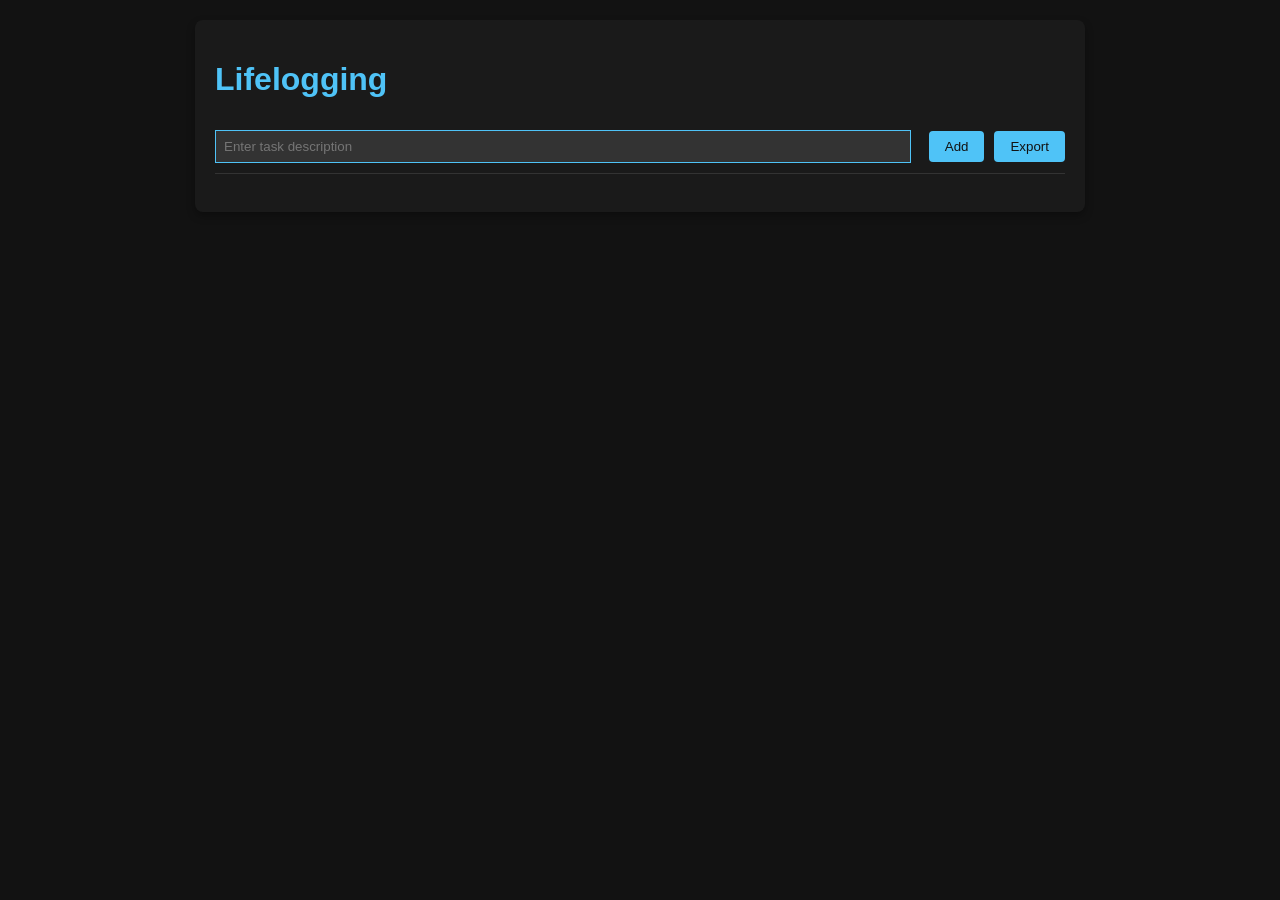
<file: index.html>
<!DOCTYPE html>
<html lang="en">
<head>
  <meta charset="UTF-8">
  <title>Time Tracker</title>
  <link rel="stylesheet" href="style.css">
  <meta name="viewport" content="width=device-width, initial-scale=1">
  <meta name="description" content="Track your time efficiently with the Time Tracker app.">
  <script type="application/ld+json">
  {
    "@context": "http://schema.org",
    "@type": "SoftwareApplication",
    "name": "Time Tracker",
    "description": "Track your time efficiently with the Time Tracker app.",
    "applicationCategory": "Productivity",
    "operatingSystem": "Any",
    "offers": {
      "@type": "Offer",
      "price": "0.00",
      "priceCurrency": "USD"
    }
  }
  </script>
</head>
<body>

  <main id="time-tracker">
    <h1 id="title">Lifelogging</h1>
    <!-- <div id="current-time"></div> -->
    <form id="task-form" onsubmit="return false;">
      
      <input type="text" id="text-input" aria-label="Enter task description" placeholder="Enter task description" />
      <button type="button" onclick="addLap()" aria-label="Add Lap">Add</button>
      <button type="button" onclick="exportLogsToCSV()" aria-label="Export Logs to CSV">Export</button>
    </form>
    <section aria-labelledby="log-section">

      <div id="log">
        <table>
          <thead>
            <tr>
              <th>Timestamp</th>
              <th>Task</th>
            </tr>
          </thead>
          <tbody>
            <!-- Log entries will be dynamically inserted here -->
          </tbody>
        </table>
      </div>
    </section>
  </main>
  <script src="script.js"></script>
</body>
</html>
</file>
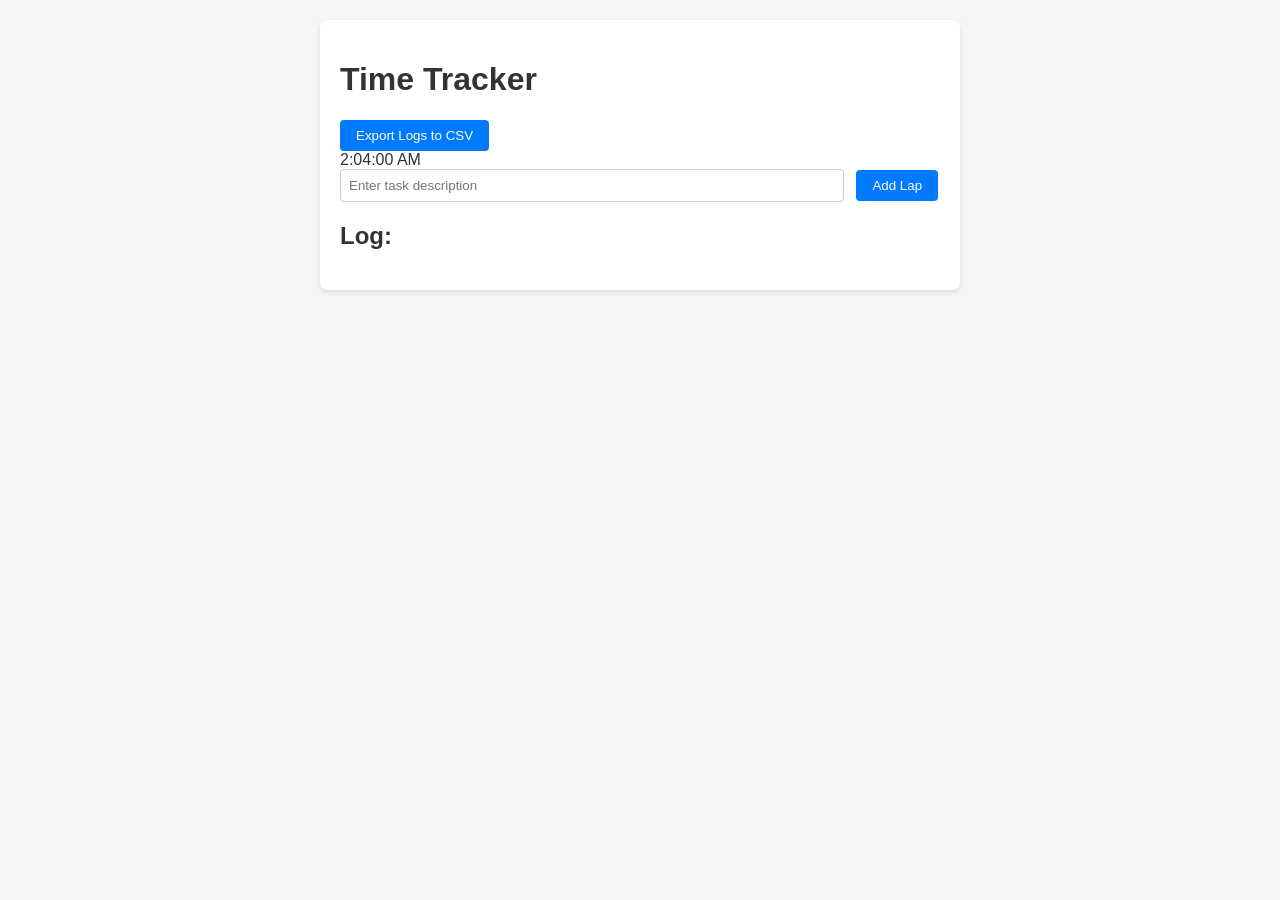
<file: app2.html>
<html>
  <head>
    <title>Time Tracker</title>
    <link rel="stylesheet" href="https://cdnjs.cloudflare.com/ajax/libs/font-awesome/5.15.4/css/all.min.css">
    <style>
      body {
        font-family: "Roboto", sans-serif;
        background-color: #f5f5f7;
        color: #333;
        margin: 0;
        padding: 20px;
      }
      #time-tracker {
        max-width: 600px;
        margin: auto;
        background-color: #fff;
        padding: 20px;
        border-radius: 8px;
        box-shadow: 0 2px 4px rgba(0, 0, 0, 0.1);
      }
      h1,
      h2 {
        color: #333;
      }
      .edit-btn,
      .save-btn,
      .delete-btn {
        margin-left: 10px;
        cursor: pointer;
        border: none;
        background-color: transparent;
      }
      .edit-btn:hover,
      .save-btn:hover,
      .delete-btn:hover {
        text-decoration: underline;
      }
      .edit-btn,
      .save-btn {
        color: #007bff;
      }
      .delete-btn {
        color: #ff0000; /* Red color for delete button */
      }
      input[type="text"] {
        border: 1px solid #ccc;
        border-radius: 4px;
        padding: 8px;
        width: calc(100% - 96px);
        margin-right: 8px;
      }
      input:focus {
        outline: 2px solid #007bff;
        border-color: #007bff;
      }
      button {
        background-color: #007bff;
        color: white;
        border: none;
        padding: 8px 16px;
        border-radius: 4px;
        cursor: pointer;
        transition: background-color 0.3s ease;
      }
      button:hover {
        background-color: #0056b3;
      }
      #log div {
        border-bottom: 1px solid #eee;
        padding: 8px 0;
      }
    </style>
  </head>
  <body>
    <div id="time-tracker">
      <h1>Time Tracker</h1>
      <button onclick="exportLogsToCSV()">Export Logs to CSV</button>
      <div id="current-time"></div>
      <input type="text" id="text-input" placeholder="Enter task description" />
      <button onclick="addLap()">Add Lap</button>
      <h2>Log:</h2>
      <div id="log"></div>
    </div>

    <script>
      window.onload = function () {
        loadLogEntries();
        bindEnterKeyToAddLap();
        updateCurrentTime();
      };

      setInterval(updateCurrentTime, 1000); // Update current time every second

      function updateCurrentTime() {
        const currentTimeDisplay = document.getElementById("current-time");
        if (currentTimeDisplay) {
          currentTimeDisplay.textContent = new Date().toLocaleTimeString();
        }
      }

      function createButton(buttonType, text) {
        const btn = document.createElement("i");
        let iconClass = '';
        switch (buttonType) {
          case 'edit':
            iconClass = 'fas fa-edit';
            break;
          case 'delete':
            iconClass = 'fas fa-trash';
            break;
          default:
            console.error('Unknown button type:', buttonType);
            return;
        }
        btn.className = `${iconClass} ${buttonType}-btn`; // Add both the icon class and the buttonType-btn class
        btn.setAttribute("title", text); // Use title attribute for tooltip
        btn.setAttribute("data-action", buttonType);
        return btn;
      }

      function getFormattedDateTime() {
        return new Date().toLocaleString('en-US', {
          year: '2-digit',
          month: 'short',
          day: '2-digit',
          hour: '2-digit',
          minute: '2-digit',
          hour12: true
        }).replace(',', ''); // Remove the comma after the date
      }

      function addLap() {
        const taskInput = document.getElementById("text-input");
        if (taskInput.value.trim() === "") return;
    
        const now = getFormattedDateTime(); // Use the new formatting function
        const task = taskInput.value;
        taskInput.value = "";
    
        const log = document.getElementById("log");
        const newEntry = document.createElement("div");
        const logEntry = { timestamp: now, task: task };
        newEntry.textContent = `${logEntry.timestamp} - ${logEntry.task}`;
    
        const editBtn = createButton("edit", "Edit");
        const deleteBtn = createButton("delete", "Delete");
    
        newEntry.appendChild(editBtn);
        newEntry.appendChild(deleteBtn);
        log.appendChild(newEntry);
    
        saveLogToLocalStorage();
      }
    

      function editEntry(entryDiv, logEntry) {
        const buttons = entryDiv.querySelectorAll(".edit-btn, .delete-btn");
        entryDiv.innerHTML = "";
        buttons.forEach((button) => entryDiv.appendChild(button));

        const input = document.createElement("input");
        input.type = "text";
        input.value = logEntry.task;
        input.classList.add("edit-input");

        const saveBtn = document.createElement("button");
        saveBtn.textContent = "Save";
        saveBtn.classList.add("save-btn");
        saveBtn.onclick = () =>
          saveEntry(entryDiv, input.value, logEntry.timestamp);

        // Bind Enter key to save action for the edit input field
        input.onkeyup = function (e) {
          if (e.keyCode === 13) {
            // Enter key
            saveEntry(entryDiv, input.value, logEntry.timestamp);
          }
        };

        entryDiv.insertBefore(input, buttons[0]);
        entryDiv.replaceChild(saveBtn, buttons[0]);
        input.focus();
      }

      function saveEntry(entryDiv, newTask, timestamp) {
        // Ensure timestamp includes both date and time if modifying it
        const logEntry = { timestamp: timestamp, task: newTask };
        entryDiv.innerHTML = `${logEntry.timestamp} - ${logEntry.task}`;
    
        const editBtn = createButton("edit", "Edit");
        const deleteBtn = createButton("delete", "Delete");
    
        entryDiv.appendChild(editBtn);
        entryDiv.appendChild(deleteBtn);
    
        saveLogToLocalStorage();
      }

      function deleteEntry(entryDiv) {
        entryDiv.remove();
        saveLogToLocalStorage();
      }

      function saveLogToLocalStorage() {
        const logEntries = [];
        document.querySelectorAll("#log > div").forEach((entryDiv) => {
          // Use extractLogEntry to get the log entry details
          const { timestamp, task } = extractLogEntry(entryDiv);
          logEntries.push({ timestamp, task });
        });
        localStorage.setItem("timeTrackerLog", JSON.stringify(logEntries));
      }

      function loadLogEntries() {
        const savedLog = JSON.parse(localStorage.getItem("timeTrackerLog"));
        if (savedLog) {
          const log = document.getElementById("log");
          log.innerHTML = "";
          savedLog.forEach((logEntry) => {
            const entryDiv = document.createElement("div");
            entryDiv.textContent = `${logEntry.timestamp} - ${logEntry.task}`;
    
            const editBtn = createButton("edit", "Edit");
            const deleteBtn = createButton("delete", "Delete");
    
            entryDiv.appendChild(editBtn);
            entryDiv.appendChild(deleteBtn);
            log.appendChild(entryDiv);
          });
        }
      }

      document.getElementById("log").addEventListener("click", function (event) {
        const target = event.target;
        const action = target.getAttribute("data-action");
        const entryDiv = target.closest("div");
        const logEntry = extractLogEntry(entryDiv);
        const actions = {
          edit: () => editEntry(entryDiv, logEntry),
          delete: () => {
            if (confirm("Are you sure you want to delete this entry?")) {
              deleteEntry(entryDiv);
            }
          }
        };
        const actionFunction = actions[action];
        if (actionFunction) {
          actionFunction();
        }
      });

      function extractLogEntry(entryDiv) {
        const textContent = entryDiv.childNodes[0].nodeValue.trim();
        const splitIndex = textContent.lastIndexOf(" - ");
        const timestamp = textContent.substring(0, splitIndex);
        const task = textContent.substring(splitIndex + 3);
        return { timestamp, task };
      }

      function bindEnterKeyToAddLap() {
        const taskInput = document.getElementById("text-input");
        taskInput.onkeyup = function (e) {
          if (e.keyCode === 13) {
            addLap();
          }
        };
      }

      function exportLogsToCSV() {
        const logEntries = JSON.parse(localStorage.getItem("timeTrackerLog"));
        if (!logEntries || logEntries.length === 0) {
          alert("No log entries to export.");
          return;
        }
      
        // UTF-8 Byte Order Mark (BOM)
        let csvContent = "\uFEFF"; // Add BOM to the start of the CSV
        csvContent += "Date,Time,Entry\n"; // CSV header
      
        logEntries.forEach(entry => {
          const dateTime = new Date(entry.timestamp);
          const date = dateTime.toLocaleDateString('en-US', {
            year: 'numeric',
            month: '2-digit',
            day: '2-digit'
          });
          const time = dateTime.toLocaleTimeString('en-US', {
            hour: '2-digit',
            minute: '2-digit',
            hour12: true
          });
          const task = entry.task.replace(/"/g, '""'); // Escape double quotes
          csvContent += `"${date}","${time}","${task}"\n`;
        });
      
        // Create a blob with the CSV content and trigger a download
        const blob = new Blob([csvContent], { type: 'text/csv;charset=utf-8;' });
        const link = document.createElement("a");
        const url = URL.createObjectURL(blob);
        link.setAttribute("href", url);
        link.setAttribute("download", "time_tracker_logs.csv");
        document.body.appendChild(link); // Required for Firefox
        link.click();
        document.body.removeChild(link);
      }
    </script>
  </body>
</html>
</file>
<file: style.css>
body {
  font-family: "Inter", Arial, sans-serif;
  background-color: #121212; /* Dark background */
  color: #E0E0E0; /* Light text for high contrast */
  margin: 0;
  padding: 20px;
  font-size: 16px; /* Slightly larger font for readability */
}
#time-tracker {
  max-width: 850px;
  margin: auto;
  background-color: #1A1A1A; /* Slightly lighter dark shade for contrast */
  padding: 20px;
  border-radius: 8px; /* Rounded corners for a modern look */
  box-shadow: 0 4px 8px rgba(0, 0, 0, 0.3); /* Subtle shadow for depth */
}
h1,
h2 {
  color: #4FC3F7; /* Bright color for titles */
}
.edit-btn,
.save-btn {
  margin-left: 10px;
  cursor: pointer;
  border: none;
  background-color: transparent;
  color: #007bff;
}
button:hover, .edit-btn:hover, .save-btn:hover {
  background-color: #4FC3F7; /* Bright color for emphasis on hover */
  text-decoration: none;
  color: #121212; /* Dark text on hover */
}
input[type="text"] {
  background-color: #333333; /* Dark background for input */
  color: #E0E0E0; /* Light text */
  padding: 8px;
  width: calc(100% - 96px);
  margin-right: 8px;
  border: 1px solid #4FC3F7; /* Bright color for the border */
}
input:focus {
  outline: 2px solid #4FC3F7; /* Bright color for focus */
  border-color: #007bff;
}
button {
  background-color: #4FC3F7; /* Bright color for buttons */
  color: #121212; /* Dark text for buttons */
  border: none;
  padding: 8px 16px;
  border-radius: 4px;
  cursor: pointer;
  transition: background-color 0.3s ease;
}
#log div, .date-header td {
  border-bottom: 1px solid #eee;
  padding: 8px 0;
  max-height: 200px;
  overflow-y: auto;
  background-color: #1A1A1A; /* Dark background for log entries */
  color: #E0E0E0; /* Light text for high contrast */
}
#task-form {
  position: sticky;
  top: 0;
  background-color: #1A1A1A; /* Dark background for the task form */
  z-index: 1000;
  padding: 10px 0;
  border-bottom: 1px solid #333; /* Subtle border for separation */
  display: flex;
  align-items: center;
  gap: 10px;
}

table {
  width: 100%;
  border-collapse: collapse;
  table-layout: fixed;
}

th, td {
  text-align: left;
  padding: 8px;
  overflow: visible;
  text-overflow: clip;
  white-space: normal;
  vertical-align: top;
}

.edit-btn, .save-btn {
  flex: 0 1 auto;
  padding: 5px 10px;
  margin: 0;
  cursor: pointer;
}

button:hover {
  background-color: #333333; /* Darker background on hover */
  color: #E0E0E0; /* Light text on hover */
}

td:nth-child(2) {
  position: relative;
  padding-right: 20px;
}

td:nth-child(2):hover {
  background-color: #2A2A2A; /* Slightly lighter than the default background */
  color: #E0E0E0; /* Light text for high contrast */
  cursor: text;
}

td:nth-child(2):hover::after {
  content: '\270E';
  font-family: 'Segoe UI', Tahoma, Geneva, Verdana, sans-serif;
  position: absolute;
  right: 5px;
  top: 50%;
  transform: translateY(-50%);
  color: #4FC3F7; /* Bright color for the icon */
}

th:nth-child(1), td:nth-child(1) {
  width: 17%;
}

th:nth-child(2), td:nth-child(2) {
  width: 83%;
}

@media (max-width: 768px) {
  body {
    padding: 15px;
    padding-bottom: 70px; /* Adjusted for task form height */
  }
  #time-tracker {
    padding: 15px;
  }
  h1, h2 {
    font-size: 1.5em;
  }
  .edit-btn, .save-btn, button {
    padding: 12px 18px;
    font-size: 1em;
  }
  input[type="text"] {
    padding: 12px;
    width: calc(100% - 20px);
  }
  #task-form {
    position: fixed;
    bottom: 0;
    top: auto;
    
  }
  @media (max-width: 480px) {
    #time-tracker {
      margin: 0;
      max-width: none;
    }
    h1, h2 {
      font-size: 1.2em;
    }
    .edit-btn, .save-btn, button {
      padding: 10px 15px;
    }
    input[type="text"] {
      width: calc(100% - 10px);
    }
    td:nth-child(1), th:nth-child(1) {
      width: 26%;
      white-space: nowrap;
    }
    td:nth-child(2), th:nth-child(2) {
      width: 74%;
      white-space: normal;
      overflow: hidden;
      text-overflow: ellipsis;
    }
  }
}
.selected-row {
  background-color: #2A2A2A; /* Slightly lighter than other rows for contrast */
}
.date-header td {
  position: sticky;
  top: 0;
  z-index: 2;
}
.date-hidden {
  display: none;
}
table thead th {
  visibility: hidden;
  height: 0;
  padding: 0;
  border: none;
}
</file>
